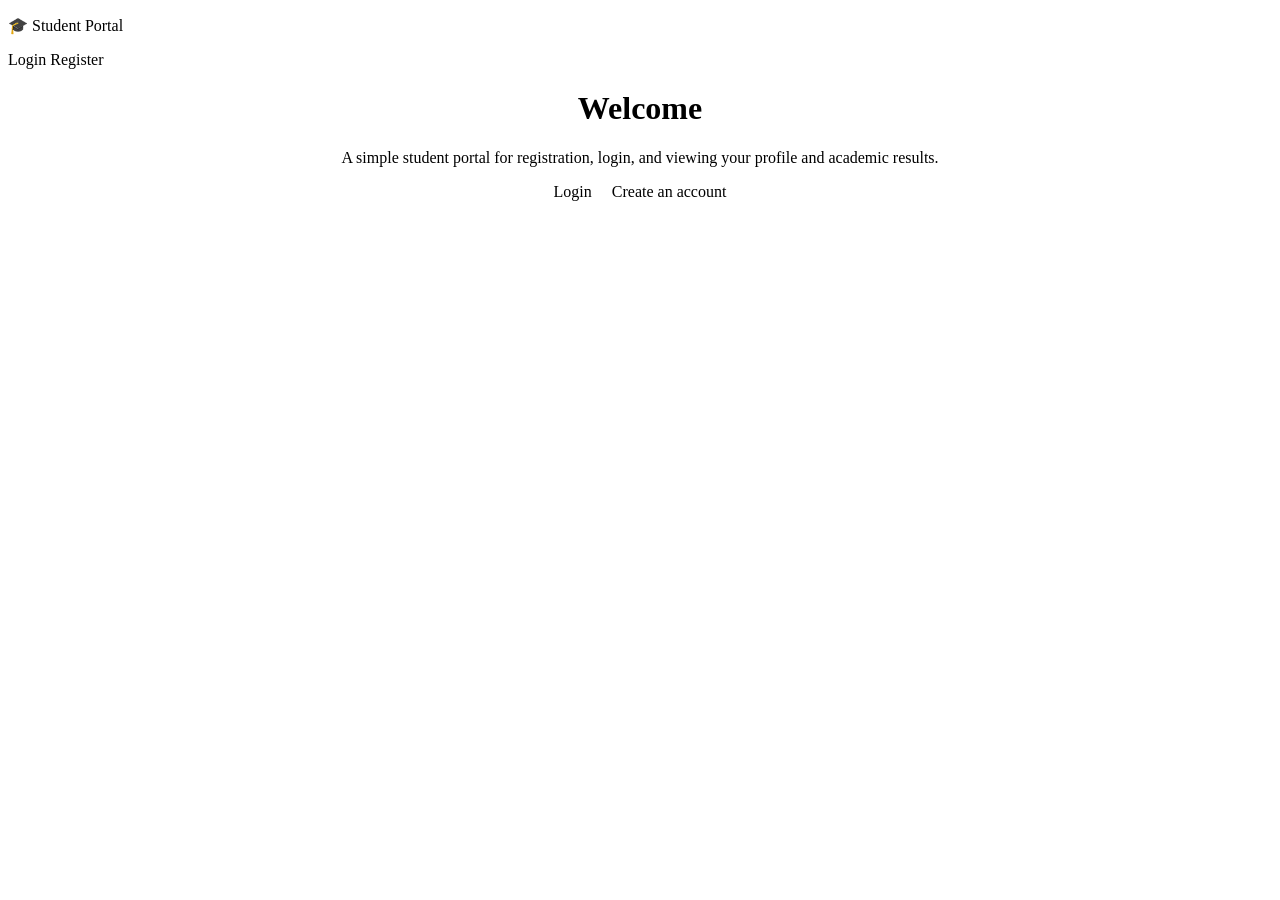
<file: src/main/resources/templates/index.html>
<!DOCTYPE html>
<html lang="en" xmlns:th="http://www.thymeleaf.org">
<head>
    <meta charset="UTF-8">
    <meta name="viewport" content="width=device-width, initial-scale=1.0">
    <title>Student Portal</title>
    <link rel="stylesheet" th:href="@{/css/style.css}">
</head>
<body>
<div class="topbar">
    <p class="brand">🎓 Student Portal</p>
    <nav>
        <a th:href="@{/login}">Login</a>
        <a th:href="@{/register}">Register</a>
    </nav>
</div>

<div class="container">
    <div class="card auth-card" style="text-align:center;">
        <h1>Welcome</h1>
        <p class="muted">
            A simple student portal for registration, login, and viewing your
            profile and academic results.
        </p>
        <a id="go-login" class="btn" th:href="@{/login}">Login</a>
        <a id="go-register" class="link" th:href="@{/register}" style="margin-left:16px;">Create an account</a>
    </div>
</div>
</body>
</html>
</file>
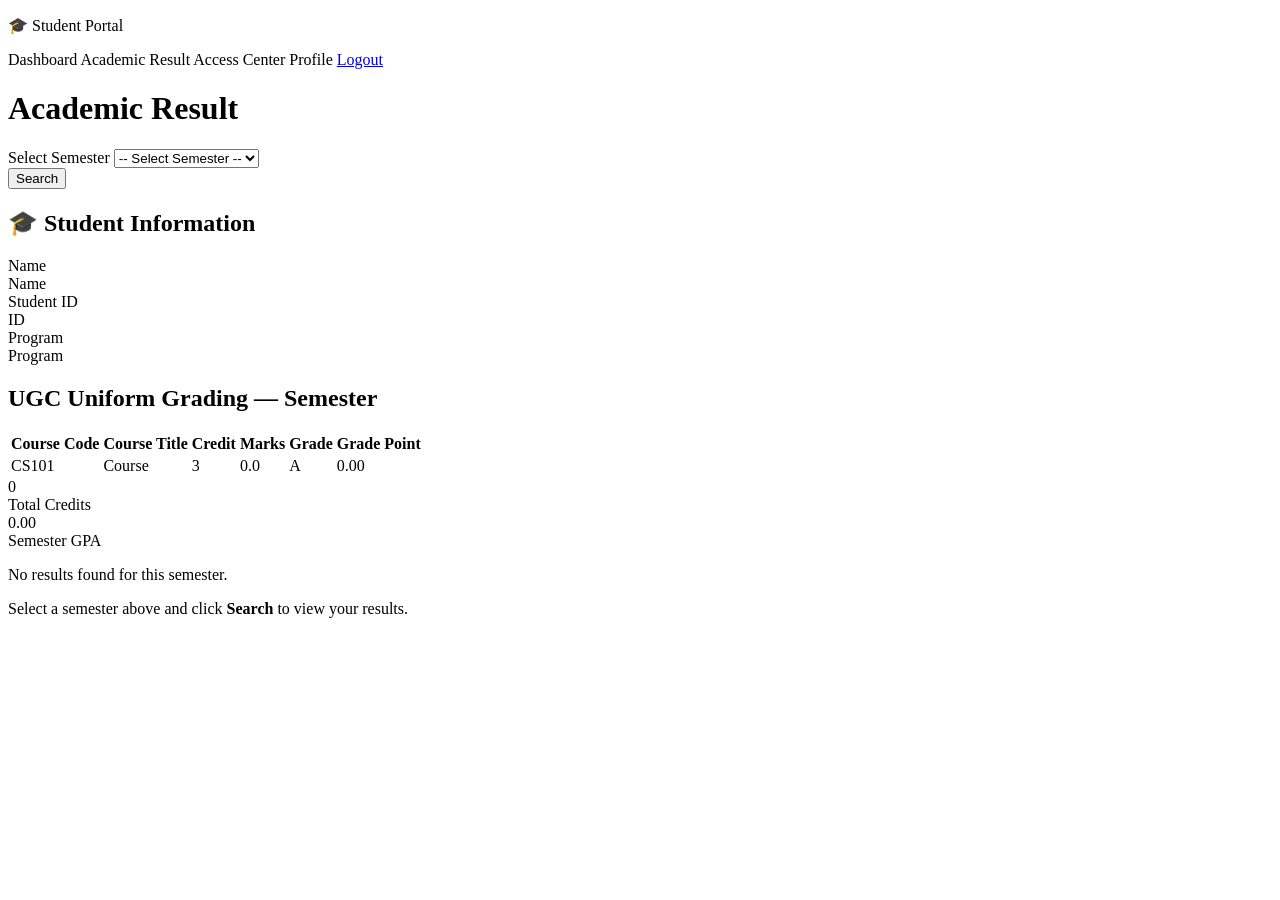
<file: src/main/resources/templates/academic-result.html>
<!DOCTYPE html>
<html lang="en" xmlns:th="http://www.thymeleaf.org">
<head>
    <meta charset="UTF-8">
    <meta name="viewport" content="width=device-width, initial-scale=1.0">
    <title>Academic Result - Student Portal</title>
    <link rel="stylesheet" th:href="@{/css/style.css}">
</head>
<body>
<div class="topbar">
    <p class="brand">🎓 Student Portal</p>
    <nav>
        <a id="nav-dashboard" th:href="@{/dashboard}">Dashboard</a>
        <a id="nav-academic-result" th:href="@{/academic-result}">Academic Result</a>
        <a id="nav-access" th:href="@{/access}">Access Center</a>
        <a id="nav-profile" th:href="@{/profile}">Profile</a>
        <form th:action="@{/logout}" method="post" style="display:inline;">
            <a id="nav-logout" href="#" onclick="this.closest('form').submit();return false;">Logout</a>
        </form>
    </nav>
</div>

<div class="container">
    <!-- Search bar (Select Semester + Search), modelled on the university portal -->
    <div class="card">
        <h1>Academic Result</h1>
        <form th:action="@{/academic-result}" method="get" class="result-search">
            <div class="search-field">
                <label for="semester">Select Semester</label>
                <select id="semester" name="semester">
                    <option value="" th:selected="${selectedSemester == null}">-- Select Semester --</option>
                    <option th:each="s : ${semesters}" th:value="${s}" th:text="${s}"
                            th:selected="${s == selectedSemester}">Semester</option>
                </select>
            </div>
            <button id="result-search" type="submit">Search</button>
        </form>
    </div>

    <!-- Student information -->
    <div class="card">
        <h2>🎓 Student Information</h2>
        <div class="profile-row">
            <div class="key">Name</div>
            <div class="value" id="info-name" th:text="${student.fullName}">Name</div>
        </div>
        <div class="profile-row">
            <div class="key">Student ID</div>
            <div class="value" id="info-id" th:text="${student.username}">ID</div>
        </div>
        <div class="profile-row">
            <div class="key">Program</div>
            <div class="value" id="info-program" th:text="${student.program}">Program</div>
        </div>
    </div>

    <!-- Results for the selected semester -->
    <div class="card" th:if="${searched}">
        <h2>UGC Uniform Grading — <span id="result-semester" th:text="${selectedSemester}">Semester</span></h2>

        <table id="result-table" th:if="${!rows.isEmpty()}">
            <thead>
            <tr>
                <th>Course Code</th>
                <th>Course Title</th>
                <th>Credit</th>
                <th>Marks</th>
                <th>Grade</th>
                <th>Grade Point</th>
            </tr>
            </thead>
            <tbody>
            <tr th:each="row : ${rows}">
                <td th:text="${row.courseCode}">CS101</td>
                <td th:text="${row.courseTitle}">Course</td>
                <td th:text="${row.credits}">3</td>
                <td th:text="${#numbers.formatDecimal(row.marks, 1, 1)}">0.0</td>
                <td th:text="${row.grade}">A</td>
                <td th:text="${#numbers.formatDecimal(row.gradePoint, 1, 2)}">0.00</td>
            </tr>
            </tbody>
        </table>

        <div class="gpa-summary" th:if="${!rows.isEmpty()}">
            <div class="stat">
                <div class="value" id="total-credits" th:text="${totalCredits}">0</div>
                <div class="label">Total Credits</div>
            </div>
            <div class="stat">
                <div class="value" id="semester-gpa"
                     th:text="${#numbers.formatDecimal(semesterGpa, 1, 2)}">0.00</div>
                <div class="label">Semester GPA</div>
            </div>
        </div>

        <p id="no-result" class="muted" th:if="${rows.isEmpty()}">
            No results found for this semester.
        </p>
    </div>

    <div class="card" th:unless="${searched}">
        <p class="muted" id="prompt-select">
            Select a semester above and click <strong>Search</strong> to view your results.
        </p>
    </div>
</div>
</body>
</html>
</file>
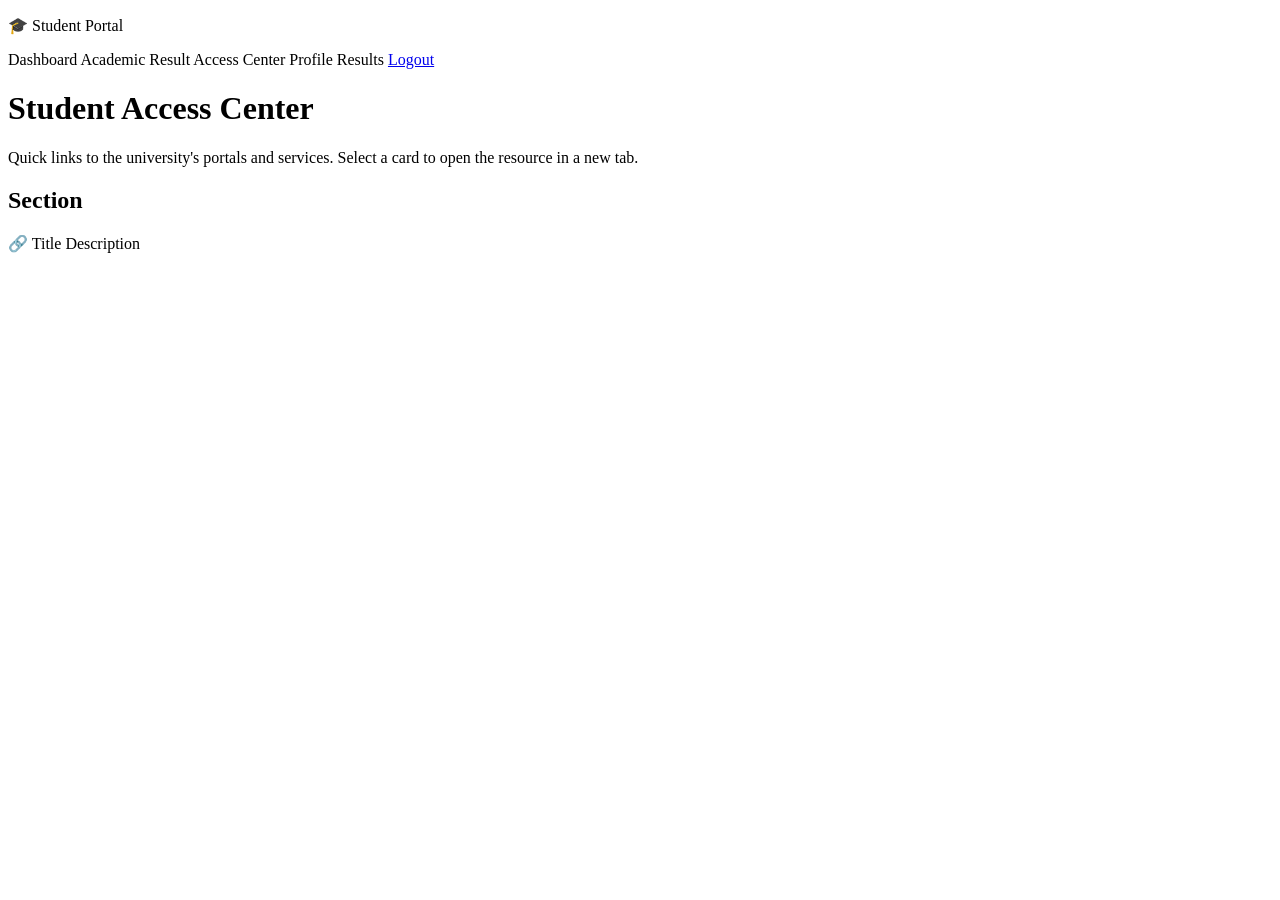
<file: src/main/resources/templates/access.html>
<!DOCTYPE html>
<html lang="en" xmlns:th="http://www.thymeleaf.org">
<head>
    <meta charset="UTF-8">
    <meta name="viewport" content="width=device-width, initial-scale=1.0">
    <title>Access Center - Student Portal</title>
    <link rel="stylesheet" th:href="@{/css/style.css}">
</head>
<body>
<div class="topbar">
    <p class="brand">🎓 Student Portal</p>
    <nav>
        <a id="nav-dashboard" th:href="@{/dashboard}">Dashboard</a>
        <a id="nav-academic-result" th:href="@{/academic-result}">Academic Result</a>
        <a id="nav-access" th:href="@{/access}">Access Center</a>
        <a id="nav-profile" th:href="@{/profile}">Profile</a>
        <a id="nav-results" th:href="@{/results}">Results</a>
        <form th:action="@{/logout}" method="post" style="display:inline;">
            <a id="nav-logout" href="#" onclick="this.closest('form').submit();return false;">Logout</a>
        </form>
    </nav>
</div>

<div class="container">
    <div class="card">
        <h1>Student Access Center</h1>
        <p class="muted">
            Quick links to the university's portals and services. Select a card to
            open the resource in a new tab.
        </p>
    </div>

    <!-- One block per section, preserving the order defined in the controller. -->
    <div th:each="section : ${sections}" class="card">
        <h2 class="section-title" th:text="${section.key}">Section</h2>
        <div class="link-grid">
            <a class="link-card" target="_blank" rel="noopener noreferrer"
               th:each="link : ${section.value}" th:href="${link.url}">
                <span class="link-icon" th:text="${link.icon}">🔗</span>
                <span class="link-body">
                    <span class="link-title" th:text="${link.title}">Title</span>
                    <span class="link-desc" th:text="${link.description}">Description</span>
                </span>
            </a>
        </div>
    </div>
</div>
</body>
</html>
</file>
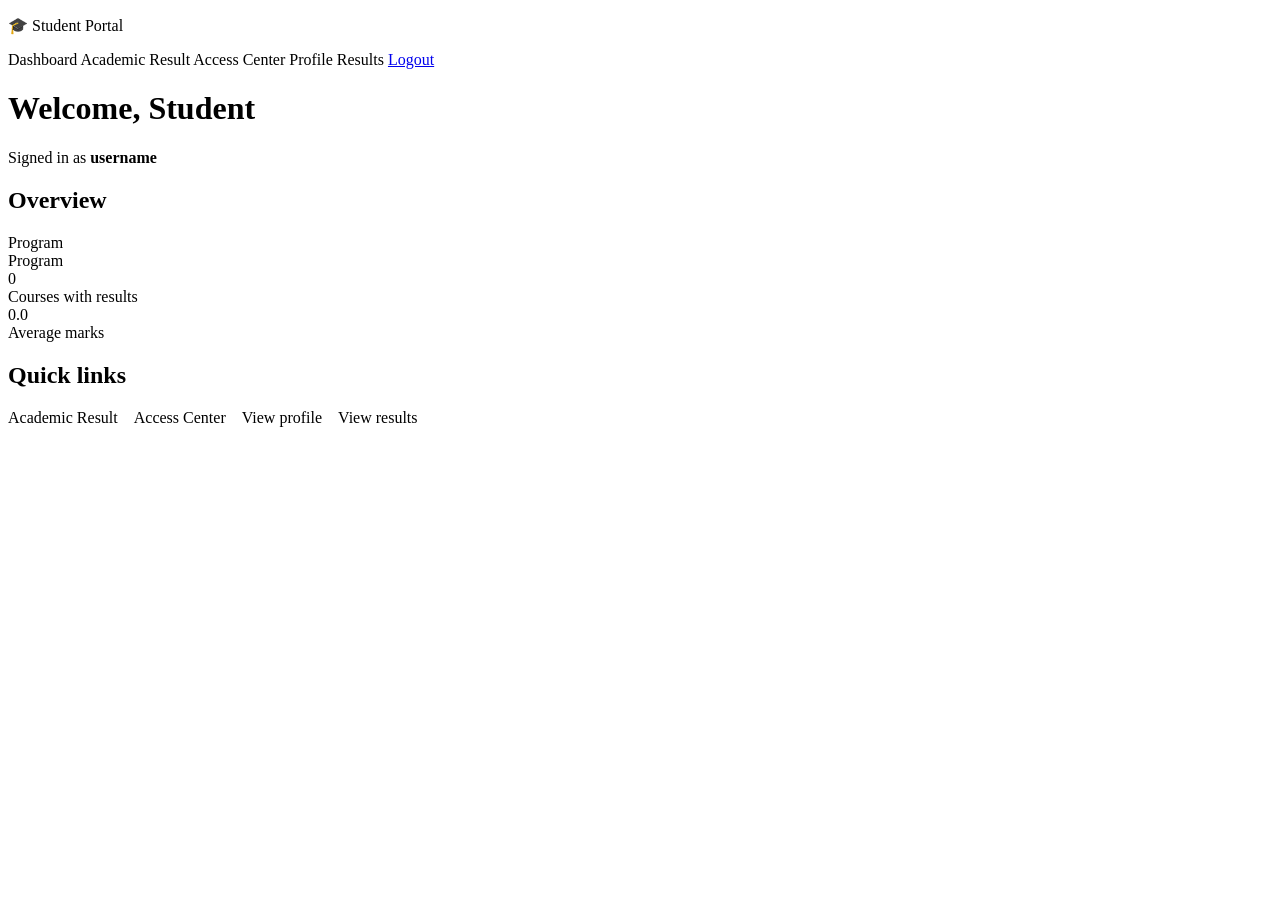
<file: src/main/resources/templates/dashboard.html>
<!DOCTYPE html>
<html lang="en" xmlns:th="http://www.thymeleaf.org">
<head>
    <meta charset="UTF-8">
    <meta name="viewport" content="width=device-width, initial-scale=1.0">
    <title>Dashboard - Student Portal</title>
    <link rel="stylesheet" th:href="@{/css/style.css}">
</head>
<body>
<div class="topbar">
    <p class="brand">🎓 Student Portal</p>
    <nav>
        <a id="nav-dashboard" th:href="@{/dashboard}">Dashboard</a>
        <a id="nav-academic-result" th:href="@{/academic-result}">Academic Result</a>
        <a id="nav-access" th:href="@{/access}">Access Center</a>
        <a id="nav-profile" th:href="@{/profile}">Profile</a>
        <a id="nav-results" th:href="@{/results}">Results</a>
        <form th:action="@{/logout}" method="post" style="display:inline;">
            <a id="nav-logout" href="#" onclick="this.closest('form').submit();return false;">Logout</a>
        </form>
    </nav>
</div>

<div class="container">
    <div class="card">
        <h1 id="welcome-heading">Welcome, <span th:text="${student.fullName}">Student</span></h1>
        <p class="muted">
            Signed in as <strong id="dashboard-username" th:text="${student.username}">username</strong>
        </p>
    </div>

    <div class="card">
        <h2>Overview</h2>
        <div class="stats">
            <div class="stat">
                <div class="value" id="stat-program" th:text="${student.program}">Program</div>
                <div class="label">Program</div>
            </div>
            <div class="stat">
                <div class="value" id="stat-courses" th:text="${courseCount}">0</div>
                <div class="label">Courses with results</div>
            </div>
            <div class="stat">
                <div class="value" id="stat-average"
                     th:text="${#numbers.formatDecimal(averageMarks, 1, 1)}">0.0</div>
                <div class="label">Average marks</div>
            </div>
        </div>
    </div>

    <div class="card">
        <h2>Quick links</h2>
        <a class="btn" th:href="@{/academic-result}">Academic Result</a>
        <a class="btn" th:href="@{/access}" style="margin-left:12px;">Access Center</a>
        <a class="btn" th:href="@{/profile}" style="margin-left:12px;">View profile</a>
        <a class="btn" th:href="@{/results}" style="margin-left:12px;">View results</a>
    </div>
</div>
</body>
</html>
</file>
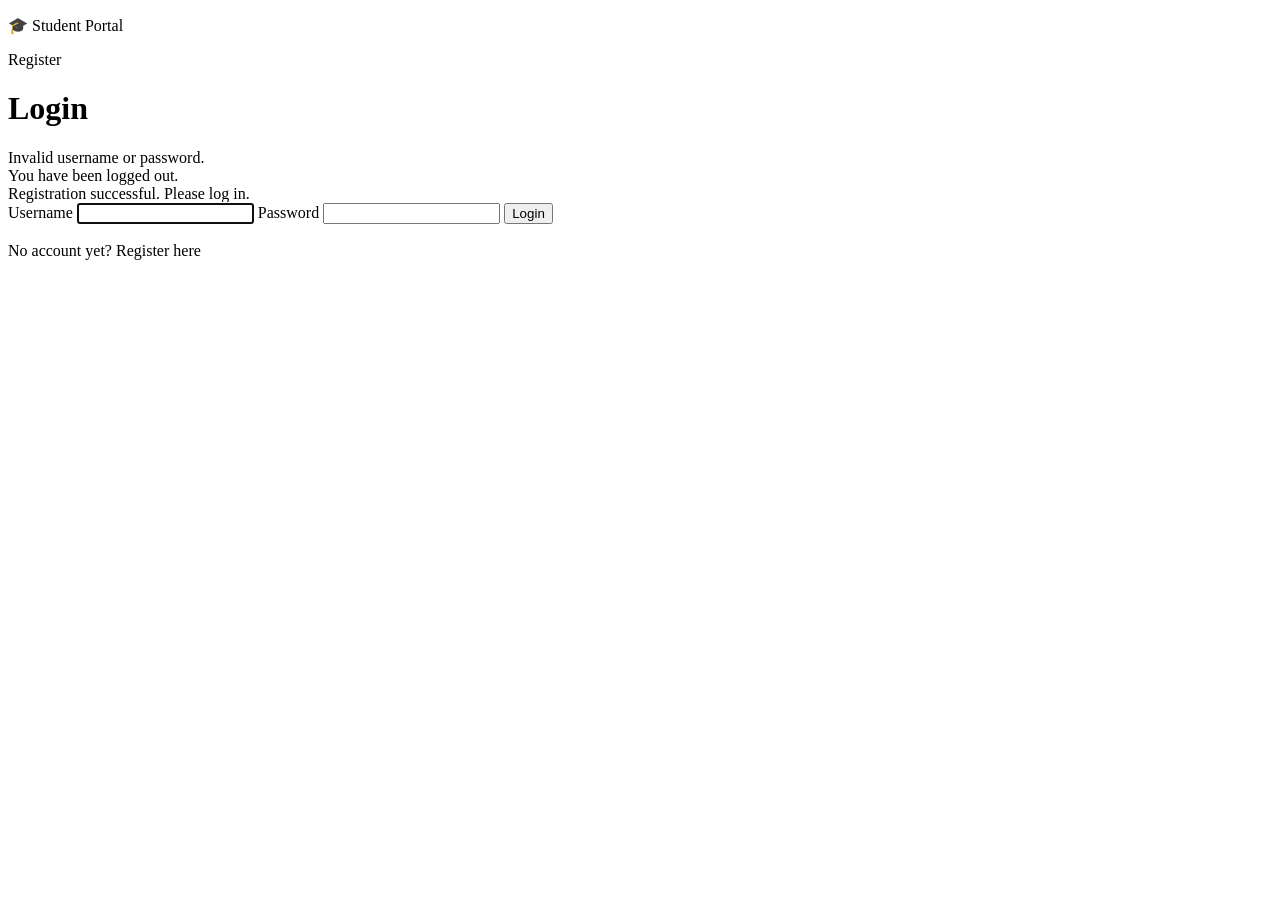
<file: src/main/resources/templates/login.html>
<!DOCTYPE html>
<html lang="en" xmlns:th="http://www.thymeleaf.org">
<head>
    <meta charset="UTF-8">
    <meta name="viewport" content="width=device-width, initial-scale=1.0">
    <title>Login - Student Portal</title>
    <link rel="stylesheet" th:href="@{/css/style.css}">
</head>
<body>
<div class="topbar">
    <p class="brand">🎓 Student Portal</p>
    <nav>
        <a th:href="@{/register}">Register</a>
    </nav>
</div>

<div class="container">
    <div class="card auth-card">
        <h1>Login</h1>

        <div id="login-error" class="alert alert-error" th:if="${param.error}">
            Invalid username or password.
        </div>
        <div id="logout-message" class="alert alert-success" th:if="${param.logout}">
            You have been logged out.
        </div>
        <div id="registered-message" class="alert alert-success" th:if="${param.registered}">
            Registration successful. Please log in.
        </div>

        <form th:action="@{/login}" method="post">
            <label for="username">Username</label>
            <input type="text" id="username" name="username" required autofocus>

            <label for="password">Password</label>
            <input type="password" id="password" name="password" required>

            <button id="login-submit" type="submit">Login</button>
        </form>

        <p class="muted" style="margin-top:18px;">
            No account yet? <a class="link" th:href="@{/register}">Register here</a>
        </p>
    </div>
</div>
</body>
</html>
</file>
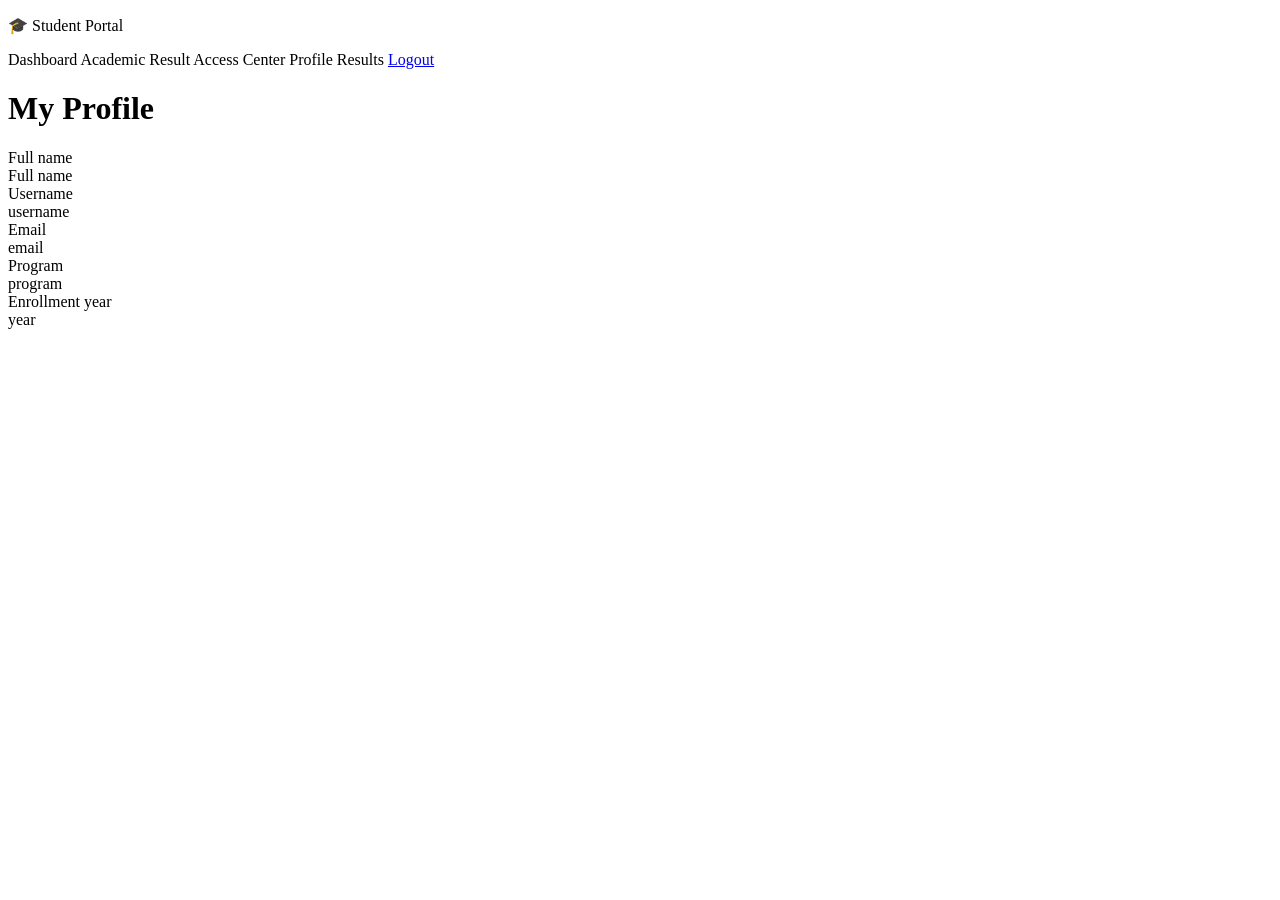
<file: src/main/resources/templates/profile.html>
<!DOCTYPE html>
<html lang="en" xmlns:th="http://www.thymeleaf.org">
<head>
    <meta charset="UTF-8">
    <meta name="viewport" content="width=device-width, initial-scale=1.0">
    <title>Profile - Student Portal</title>
    <link rel="stylesheet" th:href="@{/css/style.css}">
</head>
<body>
<div class="topbar">
    <p class="brand">🎓 Student Portal</p>
    <nav>
        <a id="nav-dashboard" th:href="@{/dashboard}">Dashboard</a>
        <a id="nav-academic-result" th:href="@{/academic-result}">Academic Result</a>
        <a id="nav-access" th:href="@{/access}">Access Center</a>
        <a id="nav-profile" th:href="@{/profile}">Profile</a>
        <a id="nav-results" th:href="@{/results}">Results</a>
        <form th:action="@{/logout}" method="post" style="display:inline;">
            <a id="nav-logout" href="#" onclick="this.closest('form').submit();return false;">Logout</a>
        </form>
    </nav>
</div>

<div class="container">
    <div class="card">
        <h1>My Profile</h1>
        <div class="profile-row">
            <div class="key">Full name</div>
            <div class="value" id="profile-fullName" th:text="${student.fullName}">Full name</div>
        </div>
        <div class="profile-row">
            <div class="key">Username</div>
            <div class="value" id="profile-username" th:text="${student.username}">username</div>
        </div>
        <div class="profile-row">
            <div class="key">Email</div>
            <div class="value" id="profile-email" th:text="${student.email}">email</div>
        </div>
        <div class="profile-row">
            <div class="key">Program</div>
            <div class="value" id="profile-program" th:text="${student.program}">program</div>
        </div>
        <div class="profile-row">
            <div class="key">Enrollment year</div>
            <div class="value" id="profile-enrollmentYear" th:text="${student.enrollmentYear}">year</div>
        </div>
    </div>
</div>
</body>
</html>
</file>
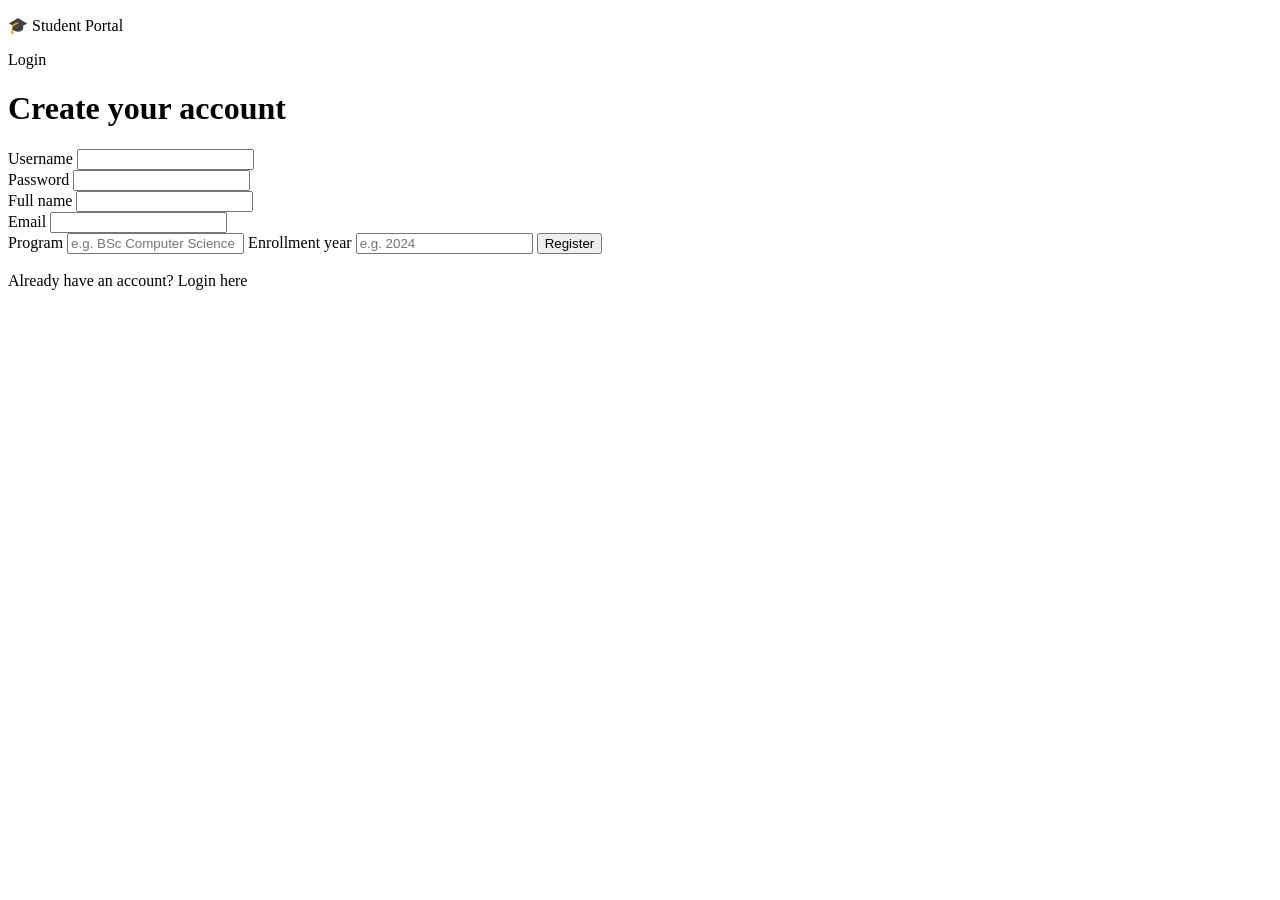
<file: src/main/resources/templates/register.html>
<!DOCTYPE html>
<html lang="en" xmlns:th="http://www.thymeleaf.org">
<head>
    <meta charset="UTF-8">
    <meta name="viewport" content="width=device-width, initial-scale=1.0">
    <title>Register - Student Portal</title>
    <link rel="stylesheet" th:href="@{/css/style.css}">
</head>
<body>
<div class="topbar">
    <p class="brand">🎓 Student Portal</p>
    <nav>
        <a th:href="@{/login}">Login</a>
    </nav>
</div>

<div class="container">
    <div class="card auth-card">
        <h1>Create your account</h1>

        <div id="register-error" class="alert alert-error"
             th:if="${registrationError}" th:text="${registrationError}"></div>

        <form th:action="@{/register}" th:object="${registrationForm}" method="post">
            <label for="username">Username</label>
            <input type="text" id="username" th:field="*{username}" required>
            <div class="field-error" th:if="${#fields.hasErrors('username')}" th:errors="*{username}"></div>

            <label for="password">Password</label>
            <input type="password" id="password" th:field="*{password}" required>
            <div class="field-error" th:if="${#fields.hasErrors('password')}" th:errors="*{password}"></div>

            <label for="fullName">Full name</label>
            <input type="text" id="fullName" th:field="*{fullName}" required>
            <div class="field-error" th:if="${#fields.hasErrors('fullName')}" th:errors="*{fullName}"></div>

            <label for="email">Email</label>
            <input type="email" id="email" th:field="*{email}" required>
            <div class="field-error" th:if="${#fields.hasErrors('email')}" th:errors="*{email}"></div>

            <label for="program">Program</label>
            <input type="text" id="program" th:field="*{program}" placeholder="e.g. BSc Computer Science">

            <label for="enrollmentYear">Enrollment year</label>
            <input type="number" id="enrollmentYear" th:field="*{enrollmentYear}" placeholder="e.g. 2024">

            <button id="register-submit" type="submit">Register</button>
        </form>

        <p class="muted" style="margin-top:18px;">
            Already have an account? <a class="link" th:href="@{/login}">Login here</a>
        </p>
    </div>
</div>
</body>
</html>
</file>
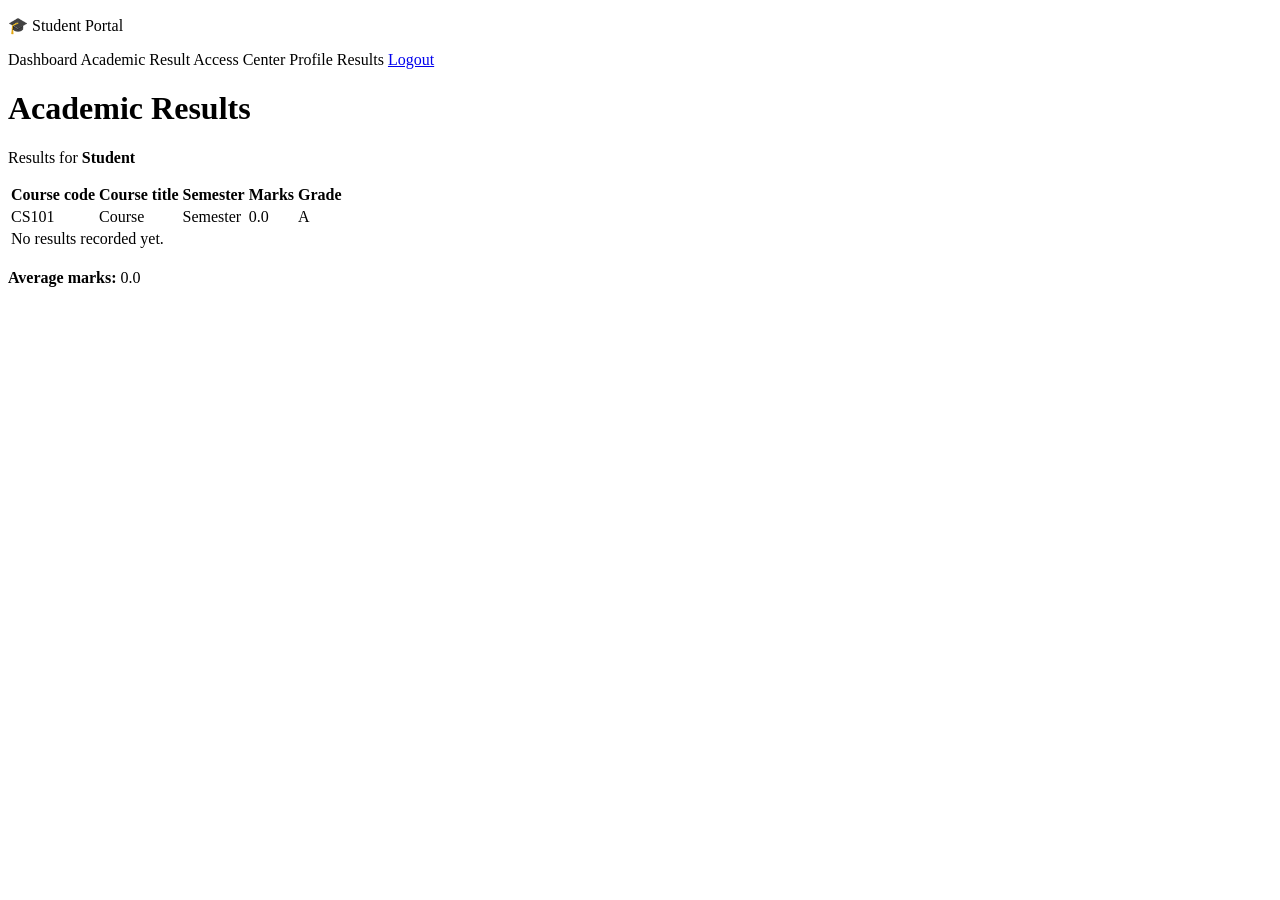
<file: src/main/resources/templates/results.html>
<!DOCTYPE html>
<html lang="en" xmlns:th="http://www.thymeleaf.org">
<head>
    <meta charset="UTF-8">
    <meta name="viewport" content="width=device-width, initial-scale=1.0">
    <title>Results - Student Portal</title>
    <link rel="stylesheet" th:href="@{/css/style.css}">
</head>
<body>
<div class="topbar">
    <p class="brand">🎓 Student Portal</p>
    <nav>
        <a id="nav-dashboard" th:href="@{/dashboard}">Dashboard</a>
        <a id="nav-academic-result" th:href="@{/academic-result}">Academic Result</a>
        <a id="nav-access" th:href="@{/access}">Access Center</a>
        <a id="nav-profile" th:href="@{/profile}">Profile</a>
        <a id="nav-results" th:href="@{/results}">Results</a>
        <form th:action="@{/logout}" method="post" style="display:inline;">
            <a id="nav-logout" href="#" onclick="this.closest('form').submit();return false;">Logout</a>
        </form>
    </nav>
</div>

<div class="container">
    <div class="card">
        <h1>Academic Results</h1>
        <p class="muted">
            Results for <strong id="results-student" th:text="${student.fullName}">Student</strong>
        </p>

        <table id="results-table">
            <thead>
            <tr>
                <th>Course code</th>
                <th>Course title</th>
                <th>Semester</th>
                <th>Marks</th>
                <th>Grade</th>
            </tr>
            </thead>
            <tbody>
            <tr th:each="result : ${results}">
                <td th:text="${result.course.code}">CS101</td>
                <td th:text="${result.course.title}">Course</td>
                <td th:text="${result.semester}">Semester</td>
                <td th:text="${#numbers.formatDecimal(result.marks, 1, 1)}">0.0</td>
                <td th:text="${result.grade}">A</td>
            </tr>
            <tr th:if="${#lists.isEmpty(results)}">
                <td colspan="5" class="muted">No results recorded yet.</td>
            </tr>
            </tbody>
        </table>

        <p style="margin-top:18px;">
            <strong>Average marks:</strong>
            <span id="results-average" th:text="${#numbers.formatDecimal(averageMarks, 1, 1)}">0.0</span>
        </p>
    </div>
</div>
</body>
</html>
</file>
